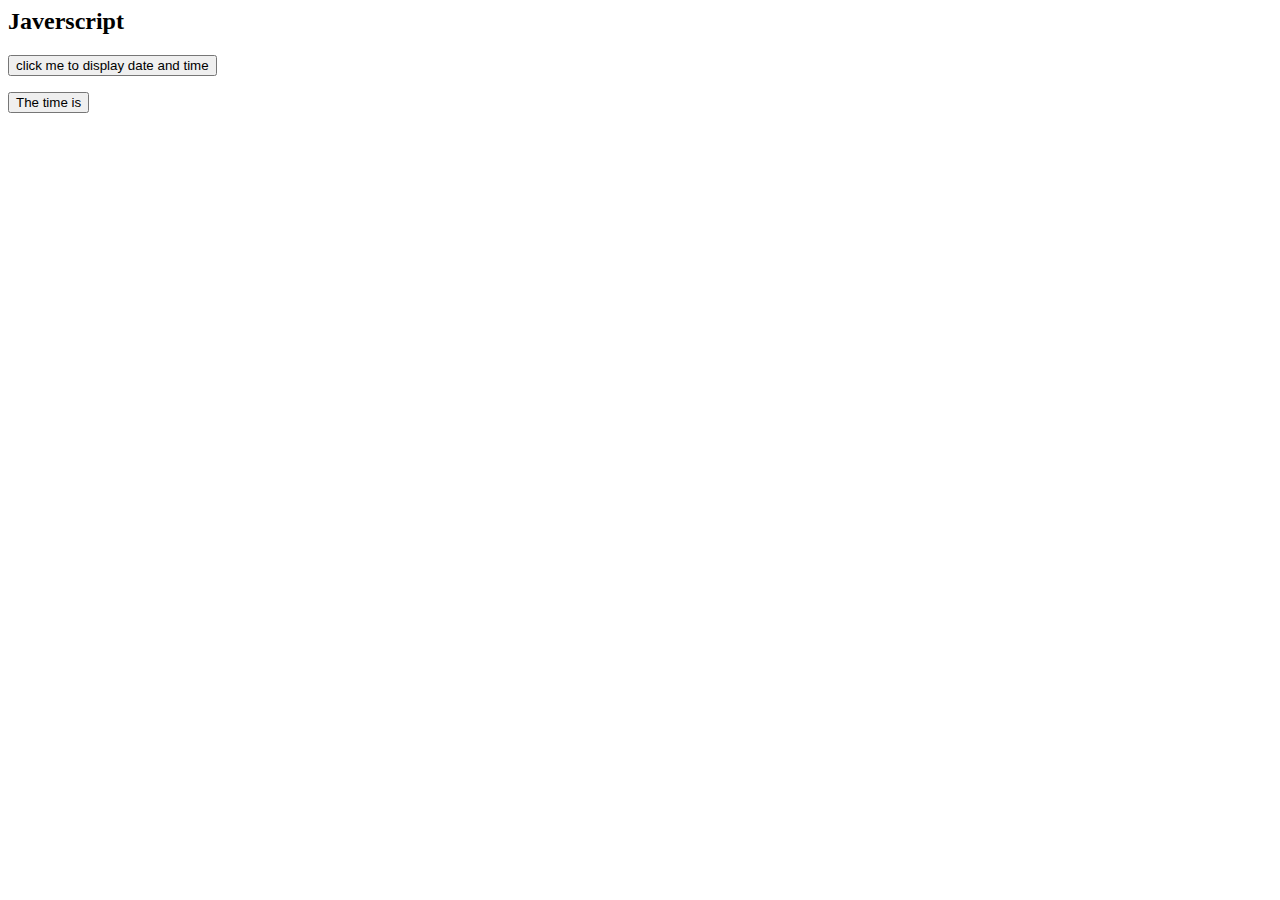
<file: inbox.html>
<html>
    <head>
        <title>Javer</title>
    </head>
    <body>
        <h2>Javerscript</h2>

        <button type="button" onclick="document.getElementById('demo').innerHTML = Date()">click me to display date and time </button>
        
        <p id="demo"></p>
        
        <button onclick="this.innerHTML=Date">The time is </button>

        <!-- <button onclick="displayDate()">The time</button>
        <script>
            function displaydate() {
                document.getElementById("demo2").innerHTML = Date();
            }
        </script>
        <p id="demo2"></p> -->
    </body>
</html>
</file>
